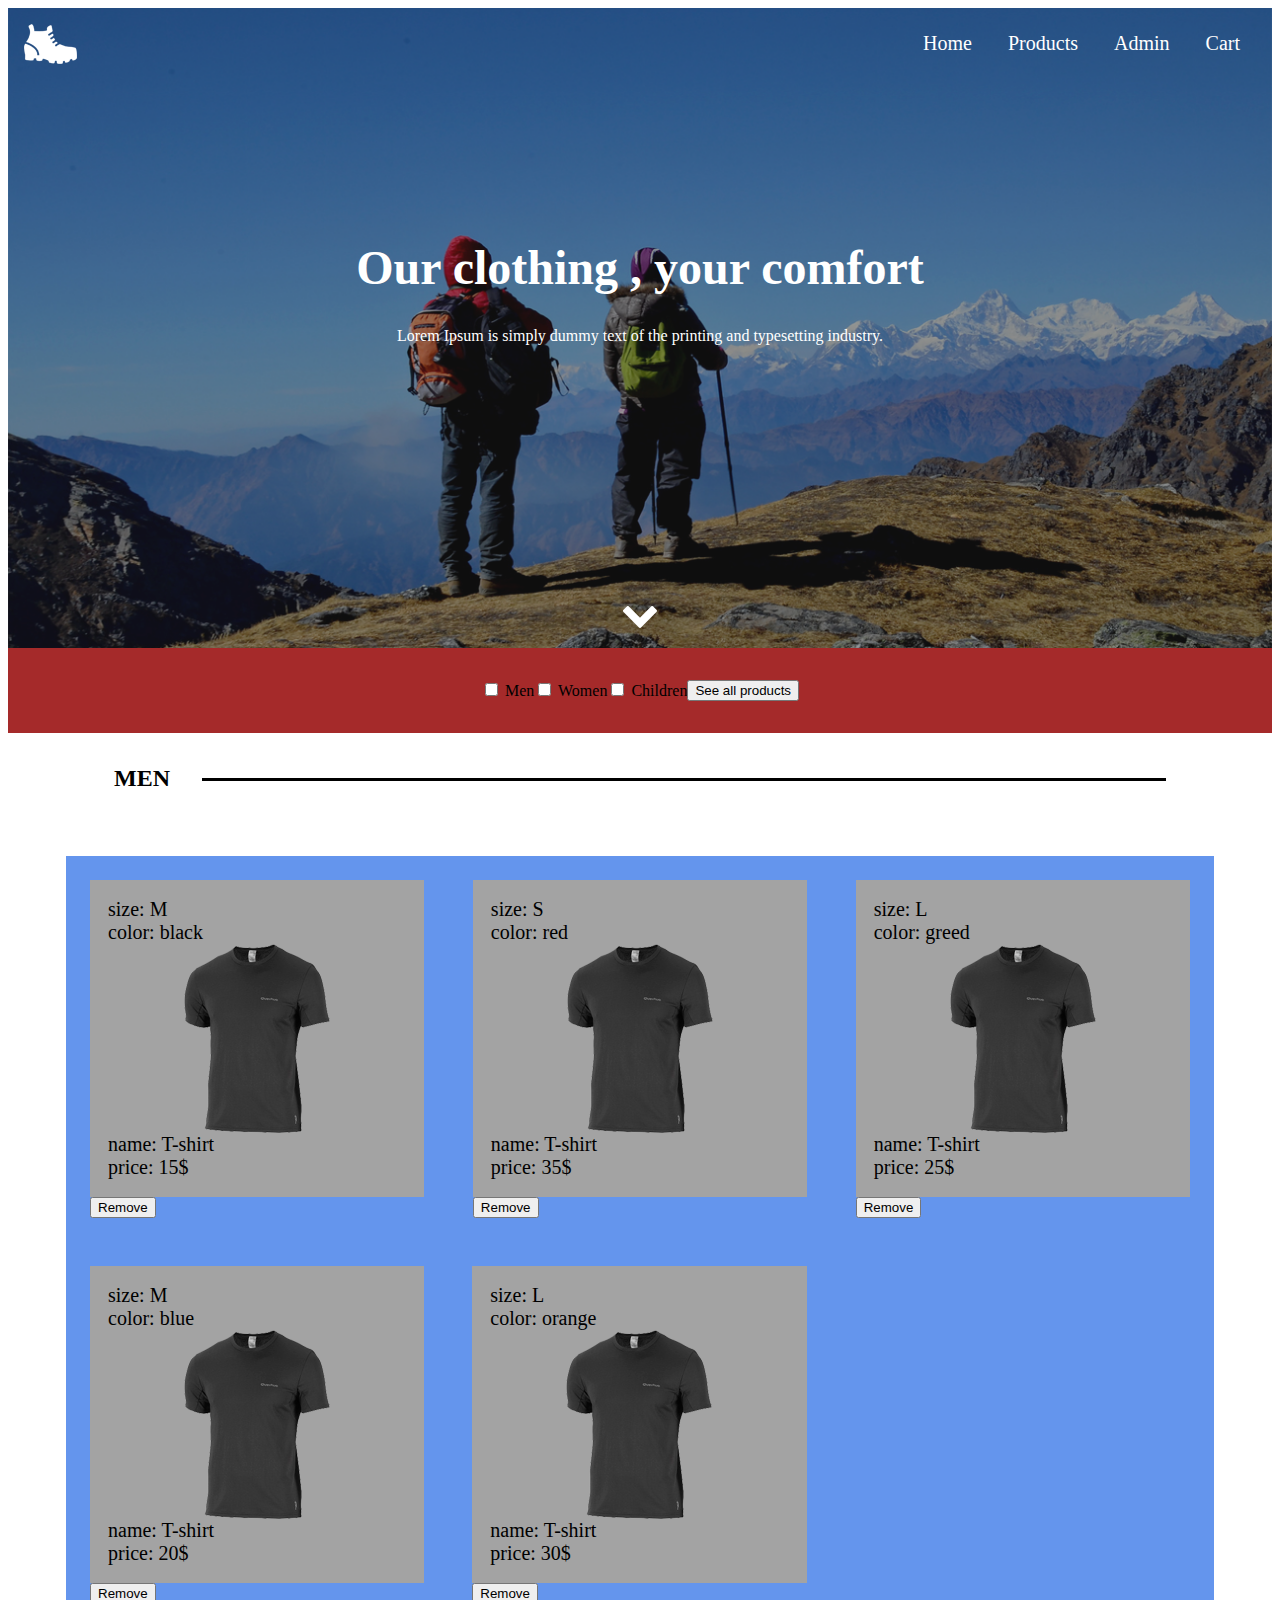
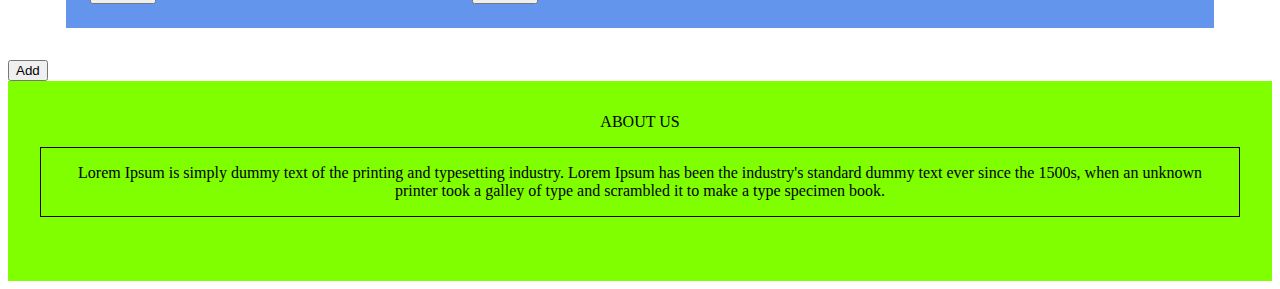
<file: online-shop/index.html>
<html>

<head>
    <link rel="stylesheet" href='./styles.css'>
    <title> Document</title>
</head>

<body>
    <header>
        <nav>
            <div class='logo'>
                <img src='./botinok.png' alt='site logo'>
            </div>

            <ul class="nav-list">
                <li><a href=''>Home</a></li>
                <li><a href=''>Products</a></li>
                <li><a href='./admin.html'>Admin</a></li>
                <li><a href=''>Cart</a></li>
            </ul>
            <button class="menu-toggle">Menu</button>

        </nav>
        <div class="hero">
            <h1>
                Our clothing , your comfort
            </h1>
            <p>
                Lorem Ipsum is simply dummy text of the printing and typesetting industry.
            </p>

        </div>
        <div class="arrow">
            <img src='./Strelka.png' alt="strelka">
        </div>

    </header>

    <!-- <div class="content">
        <div class='f'>
            <div class="check">
                <div class="checkbox">
                    <input type="checkbox" label='men'>
                    Men
                </div>
                <div class="checkbox">
                    <input type="checkbox">
                    Women
                </div>
                <div class="checkbox">
                    <input type="checkbox">
                    Children
                </div>
            </div>
            <div class="button">
                <button>SEE ALL PRODUCTS</button>
            </div>
        </div>
        <div class="men">
        </div>
    </div> -->

    <section class="filter">
        <div class="filter-wrapper">
            <div class='checkbox-list'>
                <input type='checkbox' id='men' value='men'>
                <label>Men</label>
            </div>
            <div class='checkbox-list'>
                <input type='checkbox' id='women' value='women'>
                <label>Women</label>
            </div>
            <div class='checkbox-list'>
                <input type='checkbox' id='children' value='children'>
                <label>Children</label>
            </div>
            <div class="button-list">
                <button>See all products</button>
            </div>
        </div>
    </section>
    <div class="headline">
        <h4 class="title">Men</h4>
    </div>

    <section class="products">
        <div class="products-wrapper">

            <ul class='products-container'>

                <li class="product">
                    <a class="product-link" href="#">
                        <div class="product-header">
                            <div class="product-size">size</div>
                            <div class="product-color"></div>
                        </div>

                        <div class="product-content">
                            <img src="./T-shirt.png" alt="t-shirt">
                        </div>

                        <div class="product-footer">
                            <div class="product-name"></div>
                            <div class="product-price"></div>
                        </div>
                    </a>
                </li>
                <li class="product">
                    <a class="product-link" href="#">
                        <div class="product-header">
                            <div class="product-size"></div>
                            <div class="product-color"></div>
                        </div>

                        <div class="product-content">
                            <img src="./T-shirt.png" alt="t-shirt">
                        </div>

                        <div class="product-footer">
                            <div class="product-name"></div>
                            <div class="product-price"></div>
                        </div>
                    </a>
                </li>
                <li class="product">
                    <a class="product-link" href="#">
                        <div class="product-header">
                            <div class="product-size">size</div>
                            <div class="product-color">color</div>
                        </div>

                        <div class="product-content">
                            <img src="./T-shirt.png" alt="t-shirt">
                        </div>

                        <div class="product-footer">
                            <div class="product-name">t-shirt</div>
                            <div class="product-price">15$</div>
                        </div>
                    </a>
                </li>
                <li class="product">
                    <a class="product-link" href="#">
                        <div class="product-header">
                            <div class="product-size">size</div>
                            <div class="product-color">color</div>
                        </div>

                        <div class="product-content">
                            <img src="./T-shirt.png" alt="t-shirt">
                        </div>

                        <div class="product-footer">
                            <div class="product-name">t-shirt</div>
                            <div class="product-price">15$</div>
                        </div>
                    </a>
                </li>
                <li class="product">
                    <a class="product-link" href="#">
                        <div class="product-header">
                            <div class="product-size">size</div>
                            <div class="product-color">color</div>
                        </div>

                        <div class="product-content">
                            <img src="./T-shirt.png" alt="t-shirt">
                        </div>

                        <div class="product-footer">
                            <div class="product-name">t-shirt</div>
                            <div class="product-price">15$</div>
                        </div>
                    </a>
                </li>
            </ul>
        </div>

    </section>
    <button id="add-product">Add</button>
    <div class="aboutUs">
        <p>ABOUT US</p>
        <div class="about">
            Lorem Ipsum is simply dummy text of the printing and typesetting industry. Lorem Ipsum has been the
            industry's standard dummy text ever since the 1500s, when an unknown printer took a galley of type and
            scrambled it to make a type specimen book.

        </div>

    </div>





    <script src='./scripts.js'>
    </script>
</body>



</html>
</file>
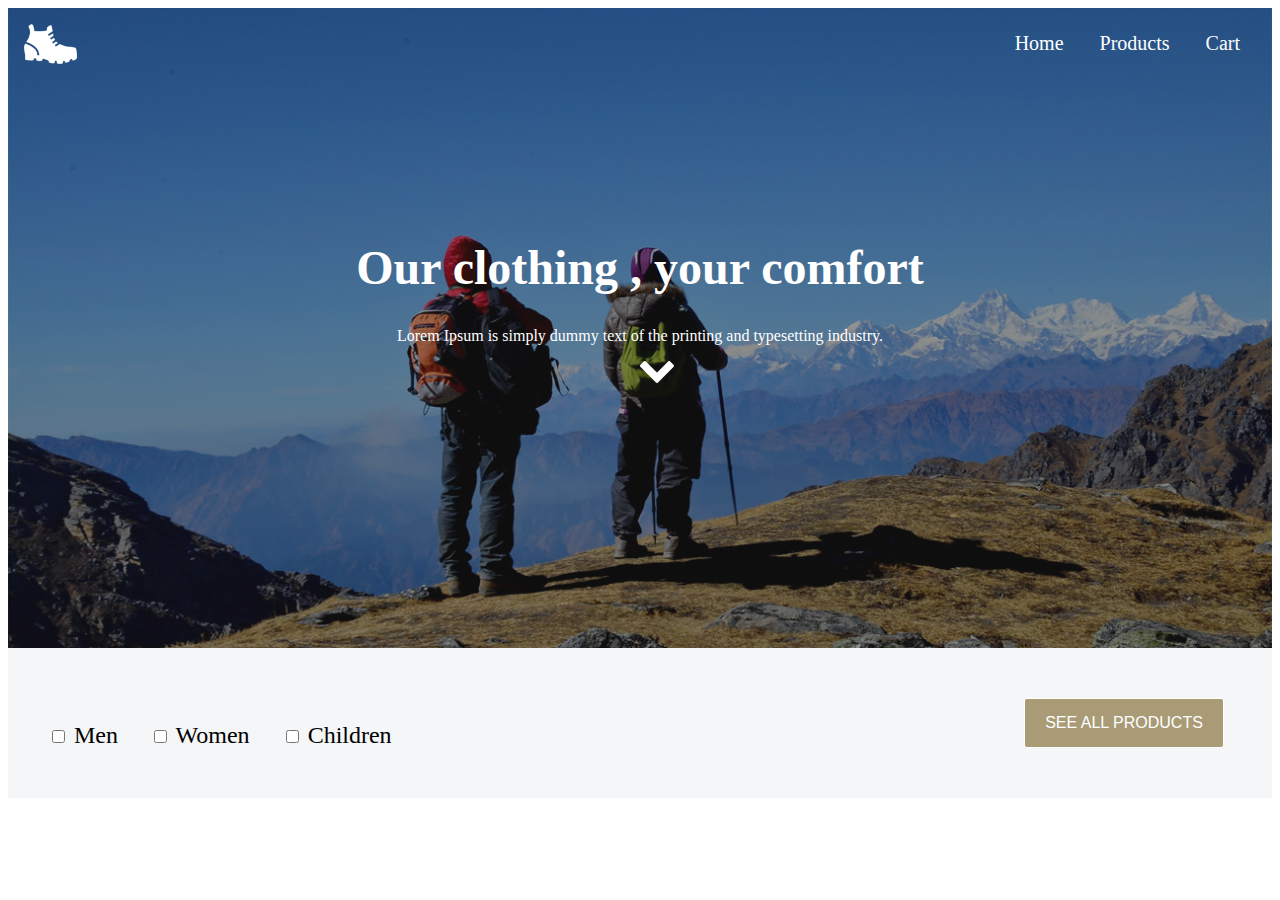
<file: online-shop-doma/online-shop/index.html>
<html>

<head>
    <link rel="stylesheet" href='./styles.css'>
    <title> Document</title>
</head>

<body>
    <header>
        <nav>
            <div class='logo'>
                <img src='./botinok.png' alt='site logo'>
            </div>

            <ul class="nav-list">
                <li><a href=''>Home</a></li>
                <li><a href=''>Products</a></li>
                <li><a href=''>Cart</a></li>
            </ul>
            <button class="menu-toggle">Menu</button>

        </nav>
        <div class="hero">
            <h1>
                Our clothing , your comfort
            </h1>
            <p>
                Lorem Ipsum is simply dummy text of the printing and typesetting industry.
            </p>
        </div>
        <div class="arrow">
            <img src='./Strelka.png' alt="strelka">
        </div>
    </header>

    <div class="content">
        <div class='f'>
            <div class="check">
                <div class="checkbox">
                    <input type="checkbox">
                    Men
                </div>
                <div class="checkbox">
                    <input type="checkbox">
                    Women
                </div>
                <div class="checkbox">
                    <input type="checkbox">
                    Children
                </div>
            </div>
            <div class="button">
                <button>SEE ALL PRODUCTS</button>
            </div>
        </div>


        <div class="men">


        </div>




    </div>




    <script src='./scripts.js'>
    </script>
</body>



</html>
</file>
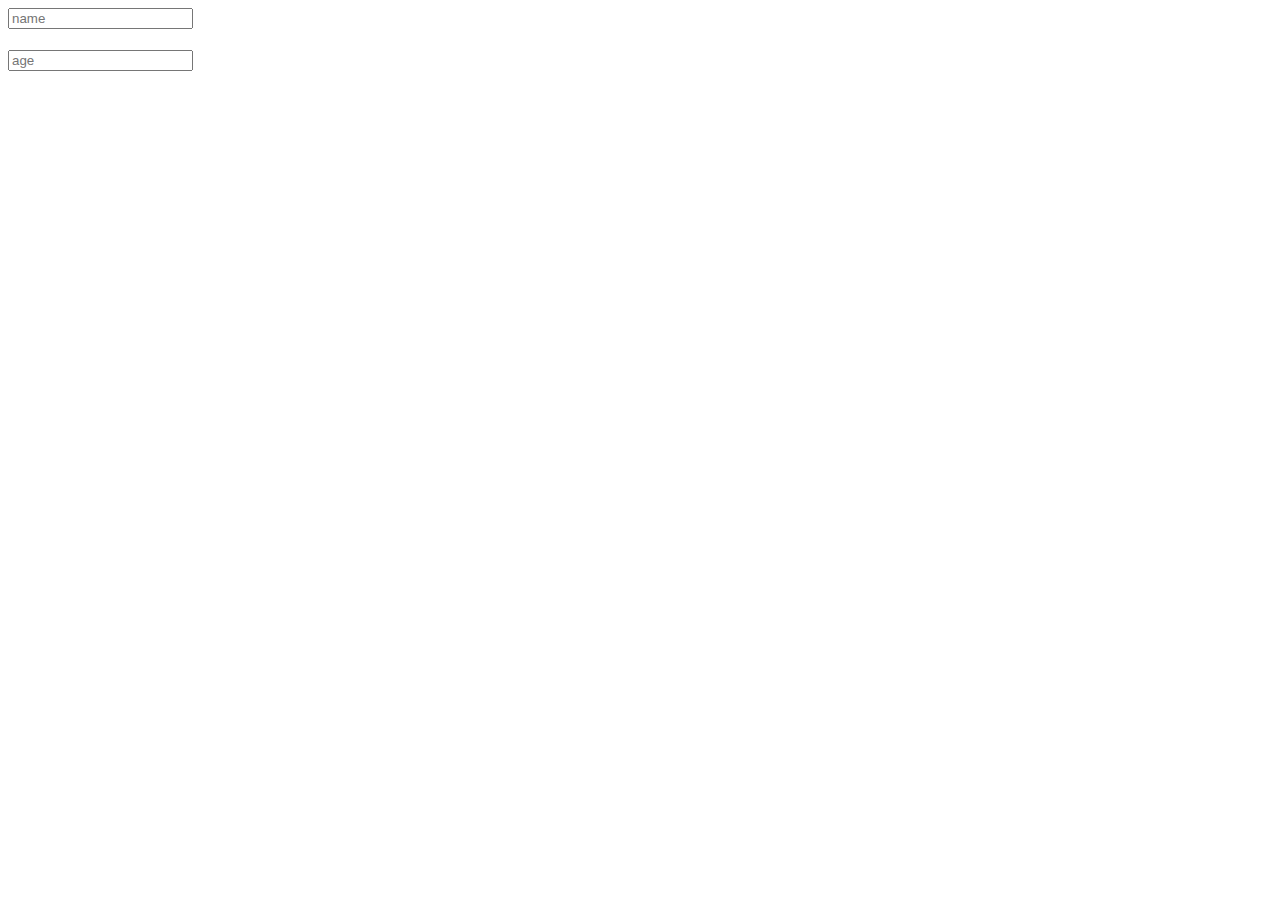
<file: newHtml.html>
<html>


<head>

</head>

<body>
    <div>
        <input type='text' m-model='name' placeholder="name">
        <h1 m-bind='name'></h1>

        <input type='text' m-model='age' placeholder="age">
        <h1 m-bind='age'></h1>
    </div>



</body>
<script src='./index.js'>
</script>

</html>
</file>
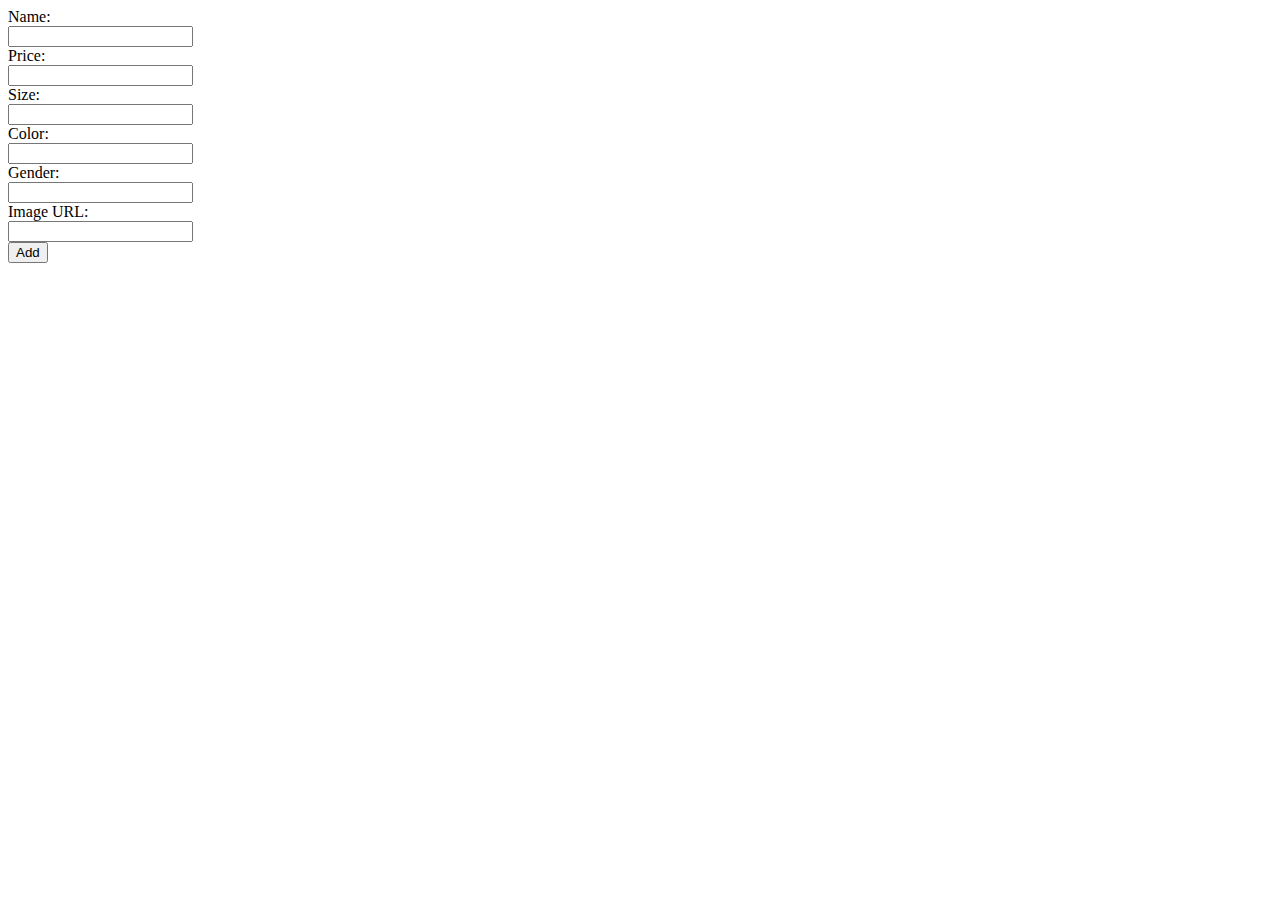
<file: online-shop/admin.html>
<html>

<head>
    <link rel="stylesheet" href='./styles.css'>
    <title> Document</title>
</head>

<body class="admin">



    <form class="add-product">
        <div>
            <label>Name:<input name='name' required type="text"></label>
        </div>
        <div>
            <label>Price:<input name='price' type="text"></label>
        </div>
        <div>
            <label>Size:<input name='size' type="text"></label>
        </div>
        <div>
            <label>Color:<input name='color' type="text"></label>
        </div>
        <div>
            <label>Gender:<input name='gender' type="text"></label>
        </div>
        <div>
            <label>Image URL: <input name='imageURL' type='text'></label>
        </div>
        <button id='add-product' type='submit'>Add</button>
    </form>






    <script src='./admin.js'>
    </script>
</body>



</html>
</file>
<file: online-shop/styles.css>
*{
    box-sizing: border-box;
}
header{
    position: relative;
    background-image: url('./Fon.png');
    background-size: cover;
    background-position:  center center;
    background-repeat: no-repeat;
    min-height: 40rem;
}


nav{
    padding: 1rem 1rem;
    justify-content: space-between;
    display: flex;
    color: white;
}

ul.nav-list {
    /* display: flex; */
    align-items: center;
    margin: 0;
    padding: 0;
    list-style: none;
}
ul.nav-list li {
    display: inline-flex;
    padding: 0.5rem 1rem;
}
ul.nav-list li a {
    color: white;
    text-decoration: none;
    font-size: 20px;
}
.hero{
    color: white;
    text-align: center;
    margin-top: 10rem;
    
}
.hero h1 {
    font-size: 3rem;
}
.hero p {
    font-size: 1rem;
}

button.menu-toggle {
    display: none;
}


.menu-opened .nav-list {
    transform: translateY(0);
}

@media (max-width:768px) {
    button.menu-toggle{
        display: block;
        z-index: 1;
    }
ul.nav-list{
    position: absolute;
    top: 0;
    left: 0;
    width: 100%;
    padding: 1rem 0;
    background-color: rgba(0,0,0,0.5);
    transform: translateY(-100%);
    transition: 0.3s;
}

ul.nav-list li {
        display: block;
        padding: 1rem ;
        font-size: 1.5rem;
        text-align: center;
    }
}

.arrow img {
    margin: 0 50%;
    bottom: 20px;
    transform: translateX(-50%);
    position: absolute;
}

.products{
    display: flex;
    justify-content: center;
    margin: 2rem auto;
}


.products-wrapper{
    max-width: 1100px;
}
.products-container{
    flex-wrap: wrap;
    display: flex;
    flex-direction: row;
    list-style: none;
    margin: 0 -1.5rem;
    padding: 0;
    justify-content: space-between;
    align-items: flex-start;
    background: cornflowerblue;
    
}
.products-container:after{
    content:"";
    flex:auto;

}

.product{
    padding: 1.5rem;
    width: 33.3%;
}

.product-link{
    width: 100%;
    display: flex;
    text-decoration: none;
    color: black;
    font-size: 1.25rem;
    flex-direction: column;
    background:rgb(163, 163, 163);
    border: 2px solid transparent;
    padding: 1rem;

}
.product-link:hover {
    border-color: brown ;
}


img{
    max-width: 10rem;
    max-height: 12rem; 
    display: block;
    margin: auto;
}
.aboutUs{
    text-align: center;
    padding: 1rem; 
    background-color: chartreuse;
    height: 200px;
}
.about{
    border: 1px solid black;
    margin: 1rem;
    padding: 1rem;
}
.filter{
    display: flex;
    
    background: brown;
}
.filter-wrapper{
    display: inline-flex;
    margin: 0 auto;
    max-width: 1100px;
    justify-content: space-between;
    padding: 2rem;
}

.headline{
    text-transform: uppercase;
    font-size: 1.5rem;
    font-weight: bold;
    max-width: 1100px;
    position: relative;
    overflow:hidden;
    margin:0 auto;
    padding: 0 1.5rem;
}
.headline .title{
    display: inline-block;
    padding: 0 2rem 0 0;
    background: #ffffff;
    
}
.headline:after{
    display: block;
    content: '';
    width: calc(100% - 3rem);
    height: 3px;
    background: black;
    position: absolute;
    left:1.5rem;
    top: 50%;
    z-index: -1;
}

.add-product input{
    display: block;

}

/* .f{
    width: 100%;
    height: 100px;
    background: #f5f6f7;
    padding-top: 50px;
    display: flex;
    justify-content: space-between;
}

div.check{
    display: inline-flex;
    padding: 1em;
    font-size: 1.5rem;
    
}
div.checkbox{
    padding: 0 1rem;
}

.button button{
    width: 200px;
    height: 50px;
    border-radius: 3px;
    border: 1px solid white;
    background: #aa9b77;
    margin-right: 3rem;
    color: white;
    font-size: 1rem;
    outline: none;
} */
</file>
<file: online-shop-doma/online-shop/styles.css>
header{
    background-image: url('./Fon.png');
    background-size: cover;
    background-position:  center center;
    background-repeat: no-repeat;
    min-height: 40rem;
}

nav{
    padding: 1rem 1rem;
    justify-content: space-between;
    display: flex;
    color: white;
}

ul.nav-list {
    /* display: flex; */
    align-items: center;
    margin: 0;
    padding: 0;
    list-style: none;
}
ul.nav-list li {
    display: inline-flex;
    padding: 0.5rem 1rem;
}
ul.nav-list li a {
    color: white;
    text-decoration: none;
    font-size: 20px;
}
.hero{
    color: white;
    text-align: center;
    margin-top: 10rem;
    
}
.hero h1 {
    font-size: 3rem;
}
.hero p {
    font-size: 1rem;
}

button.menu-toggle {
    display: none;
}


.menu-opened .nav-list {
    transform: translateY(0);
}

@media (max-width:768px) {
    button.menu-toggle{
        display: block;
        z-index: 1;
    }
ul.nav-list{
    position: absolute;
    top: 0;
    left: 0;
    width: 100%;
    padding: 1rem 0;
    background-color: rgba(0,0,0,0.5);
    transform: translateY(-100%);
    transition: 0.3s;
}

ul.nav-list li {
        display: block;
        padding: 1rem ;
        font-size: 1.5rem;
        text-align: center;
    }
}

.arrow img {
   margin: 0 50%;

}
.f{
    width: 100%;
    height: 100px;
    background: #f5f6f7;
    padding-top: 50px;
    display: flex;
    justify-content: space-between;
}

div.check{
    display: inline-flex;
    padding: 1em;
    font-size: 1.5rem;
    
}
div.checkbox{
    padding: 0 1rem;
}

.button button{
    width: 200px;
    height: 50px;
    border-radius: 3px;
    border: 1px solid white;
    background: #aa9b77;
    margin-right: 3rem;
    color: white;
    font-size: 1rem;
    outline: none;
}
</file>
